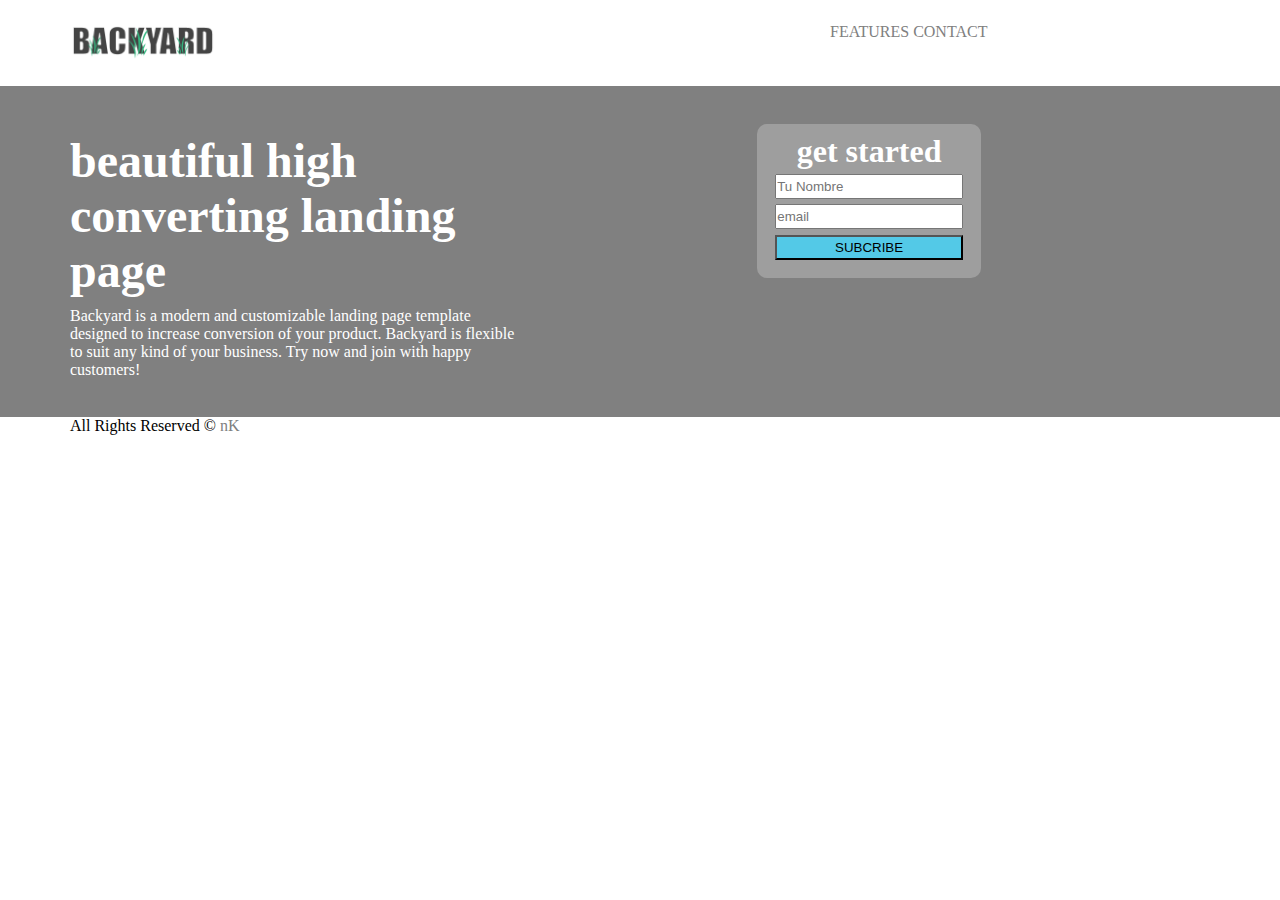
<file: index.html>
<!DOCTYPE html>
<html lang="en">
<head>
	<meta charset="UTF-8">
	<title>Backyard: Descubriendo Breakpoints</title>
	<link href='https://fonts.googleapis.com/css?family=Open+Sans:400,700,400italic' rel='stylesheet' type='text/css'>
	<link href='https://fonts.googleapis.com/css?family=Courgette' rel='stylesheet' type='text/css'>
	<link rel="stylesheet" href="css/main.css">
	<link rel="stylesheet" type="text/css" href="css/grid-system.css">
</head>
<body>
	<section>
		<div class="container">
			<div class="row log">
				<div class="col-8">
					<img src="image/logo2.png">
				</div>
				<div class="col-4">
					<ul>
						<li><a href="#">FEATURES</a></li>
						<li><a href="#">CONTACT</a></li>
					</ul>
				</div>
			</div>
		</div>
	</section>
	<section class="bg">
		<div class="container">
			<div class="row">
				<div class="col-5">
					<p class="beauti">
						beautiful high  converting landing  page
					</p>
					<p>Backyard is a modern and customizable landing page template designed to increase conversion of your product.
						Backyard is flexible to suit any kind of your business. Try now and join with happy customers!</p>
				</div>
				<div class="col-2"></div>
				<div class="col-5">
					<form class="formulario">
						<h4 id="get">get started</h4>
			 			<label></label>
			 			<input id="tunombre"type="text" placeholder="Tu Nombre">
			 			<input id="email"type="text" placeholder="email">
			 			<button id="enviar-dos" placeholder="">SUBCRIBE</button>
					</form>
				</div>
			</div>
		</div>	
	</section>
	<footer>
		<div class="container">
			<div class="row">
				<div class="col-12">
					<p>All Rights Reserved © <a href="#">nK</a></p>
				</div>
			</div>
		</div>
	</footer>
</body>
</html>
</file>
<file: css/main.css>
/* Tu CSS va aqui */
.log {
	padding: 2% 0%;
}
.col-8 img {
	width: 20%;
}
.col-4 li , a{
	display: inline;
	text-decoration: none;
	color: gray;
}
.bg {
	background-color: grey;
	color:white;
	padding: 3% 0%;
}
.beauti {
	font-size: 300%;
	padding: 2% 0%;
	font-weight: 900;
}
.formulario {
	background-color: #9E9E9E;
	padding: 2% 4%;
	text-align: center;
	border-radius: 10px;
	width: 50%;
	margin-left: 5%;
}
#get {
	font-size: 200%;
	margin-bottom: 2%;
}
input {
	display: block;
	height: 25px;
	width: 100%;
	margin-bottom: 3%;
}
#enviar-dos {
	background-color: #53c9e7;
	width: 100%;
	margin-bottom: 5%;
	height: 25px;

}
</file>
<file: css/grid-system.css>
/* GLOBAL */
* {
  box-sizing: border-box;
  margin: 0;
  padding: 0;
 }

/* Grid system */

.container {
  padding-right: 15px;
  padding-left: 15px;
  margin-right: auto;
  margin-left: auto;
}

.row {
	width: 100%;
	margin-left: -14px;
	margin-right: -14px;
}

.row:before, .row:after{
  content: " ";
  display: table;
}

.row:after {
  clear: both;
}

[class*="col-"] {
	min-height: 7px;
	padding: 0 14px;
	float: left;
}

.col-1 {
	/* (1 / 12) x 100 */
	width: 8.333333%;
} 

.col-2 {
	/* (2 / 12) x 100 */
	width: 16.666667%;
} 

.col-3 {
	/* (3 / 12) x 100 */
	width: 25%;
} 

.col-4 {
	/* (4 / 12) x 100 */
	width: 33.333333%;
}

.col-5 {
	/* (5 / 12) x 100 */
	width: 41.666667%;
}

.col-6 {
	/* (6 / 12) x 100 */
	width: 50%;
} 

.col-7 {
	/* (7 / 12) x 100 */
	width: 58.333333%;
}

.col-8 {
	/* (8 / 12) x 100 */
	width: 66.666667%;
}

.col-9 {
	/* (9 / 12) x 100 */
	width: 75%;
}

.col-10 {
	/* (10 / 12) x 100 */
	width: 83.333333%;
}

.col-11 {
	/* (11 / 12) x 100 */
	width: 91.666667%;
}

.col-12 {
	/* (12 / 12) x 100 */
	width: 100%;
}

/*diseño*/
@media (max-width: 767px) {
	
}

@media (min-width: 200px) and (max-width: 535px) {
	[class*="col-"] {
		width: 100%;
		margin-left: 3%;
	}

	.col-8 {
		width: 66.666667%;
		margin-left: 0%;

	}

	.col-8 img {
		width: 60%;
	}

	.col-4 {
		width: 33.333333%;
		margin-left: 0%;
	}

	.formulario {
		width: 100%;
		margin-left: 0;
	}

	.col-5 p {
		margin-bottom: 5%;
	}
}

@media (min-width: 768px) {
  .container {
    width: 750px;
  }
}
@media (min-width: 992px) {
  .container {
    width: 970px;
  }
}
@media (min-width: 1200px) {
  .container {
    width: 1170px;
  }
}
</file>
